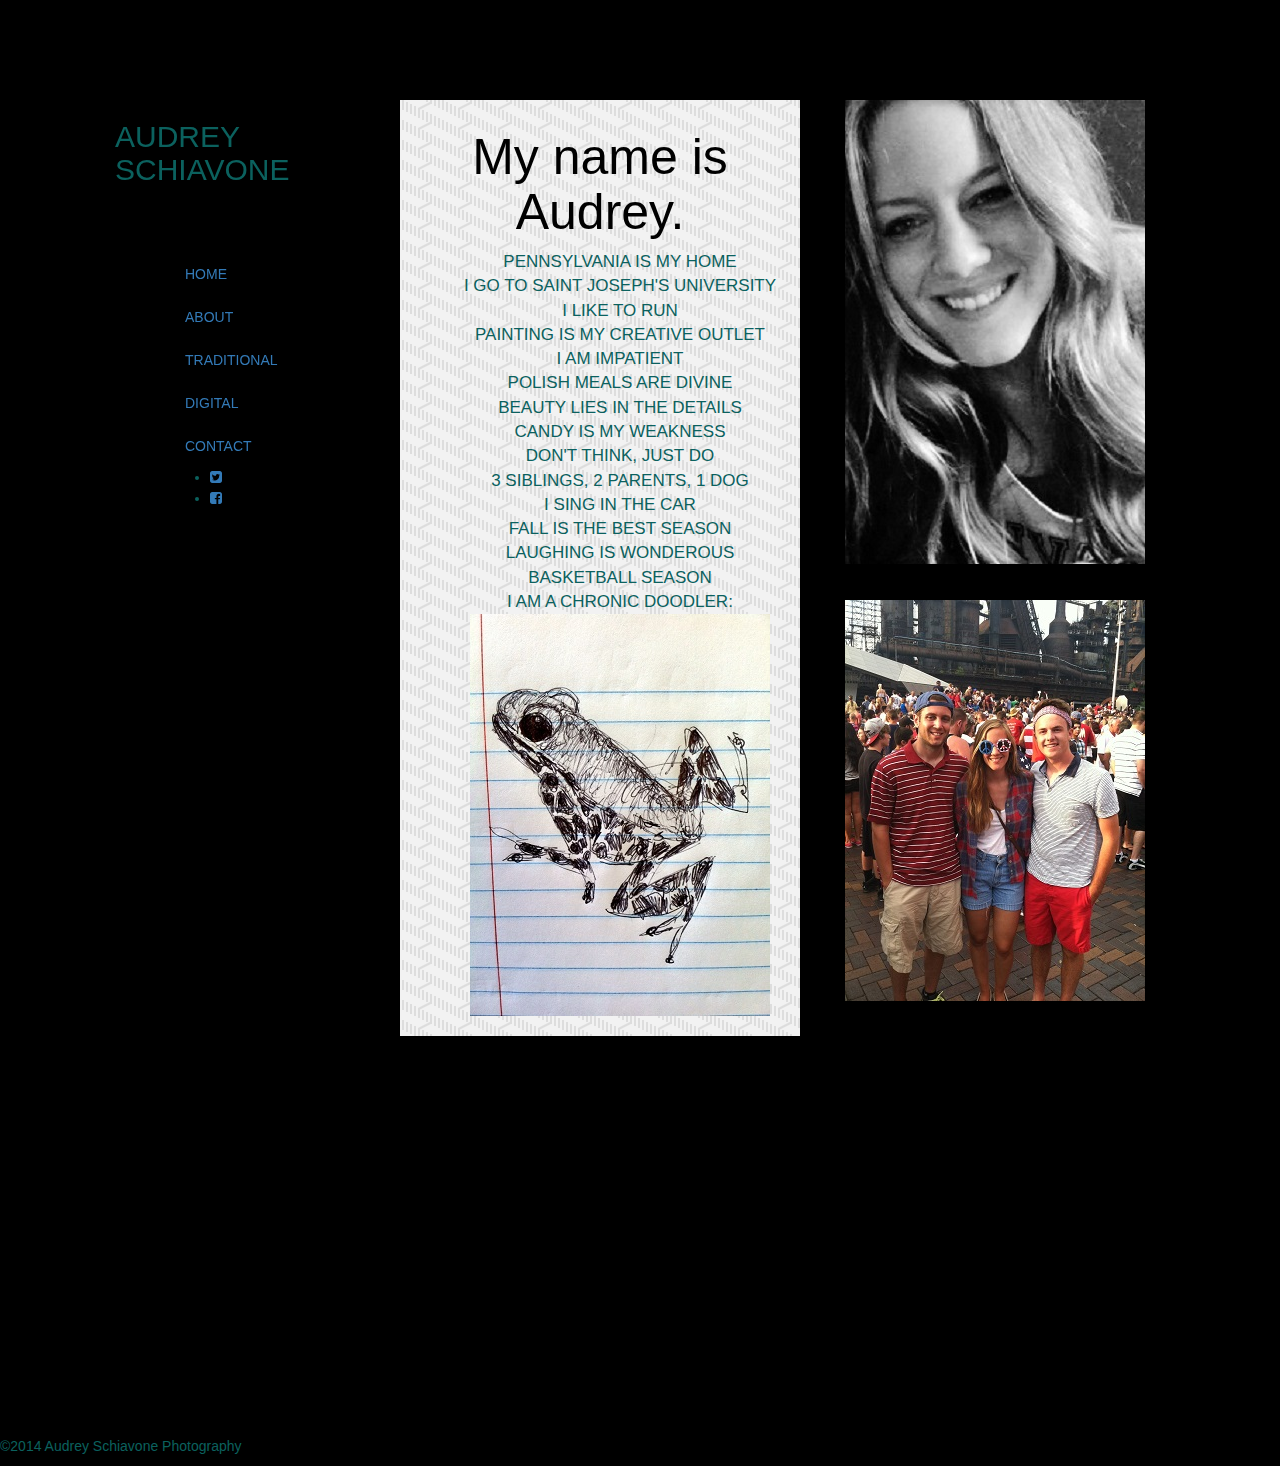
<file: about.html>
<!DOCTYPE html>
<html lang="en-US" prefix="og: http://ogp.me/ns#">
<head>
<meta charset="UTF-8" />
<title>Audrey Ellena Schiavone Photography</title>
<link href='http://fonts.googleapis.com/css?family=Open+Sans' rel='stylesheet' type='text/css'>
<link rel="stylesheet" type="text/css" media="all" href="http://www.tomhoops.com/wp-content/themes/photostudio-child/style.css" />
<link href="//maxcdn.bootstrapcdn.com/font-awesome/4.2.0/css/font-awesome.min.css" rel="stylesheet">
<link rel="stylesheet" href="https://maxcdn.bootstrapcdn.com/bootstrap/3.3.1/css/bootstrap.min.css">

<link rel="stylesheet" href="css/indexx.css">



<meta name="generator" content="WordPress 4.0" />
<link rel='shortlink' href='http://www.tomhoops.com/?p=611' />
<link rel="shortcut icon" href="/favicon.ico" />
<script>
var MINHEIGHT = 360;
var MAXHEIGHT = 850;
var IMAGEHIGH = false;
var ARROWLEFT = "";
var ARROWRIGH = "";
var ARROWBACK = "<";
var ARROWFOOT = false;
var CENTERDIV = true;
var GALNAVTIP = false;
var NORIGHTCL = true;
var WHEELENBL = true;
</script>
</head>
<body class="page page-id-611 page-child parent-pageid-2 page-template page-template-horizontal-php white"><div id="header">
	<h1 class="logo left">AUDREY SCHIAVONE</h1> <h2>ABOUT</h2><div id="menu_top"> 
    
  		<ul class="nav nav-pills nav-stacked"><li><a href="indexx.html">HOME</a></li><li><a href="about.html">ABOUT</a></li>
<li><a href="traditional.html">TRADITIONAL</a></li>
<li><a href="digital.html">DIGITAL</a></li>
<li><a href="contact.html">CONTACT</a></li>

</ul>  	</div>
  	<div id="menu_bot">
  		<ul class="bot1"><li id="menu-item-540" class="menu-item menu-item-type-post_type menu-item-object-page menu-item-540"><a href="https://twitter.com/AudreyEllenaS"><i class="fa fa-twitter-square"></i></a></li>
<li id="menu-item-538" class="menu-item menu-item-type-post_type menu-item-object-page menu-item-538"><a href="https://www.facebook.com/audrey.schiavone"><i class="fa fa-facebook-square"></i></a></li>
</ul></div> 
</div><div class="aboutcontent"><h3>My name is Audrey.</h3>
    
        <ul class="mylist">
            <li>PENNSYLVANIA IS MY HOME</li>
            <li>I GO TO SAINT JOSEPH'S UNIVERSITY</li> 
            <li>I LIKE TO RUN</li>
            <li>PAINTING IS MY CREATIVE OUTLET</li>
            <li>I AM IMPATIENT</li>
            <li>POLISH MEALS ARE DIVINE</li>
            <li>BEAUTY LIES IN THE DETAILS</li>
            <li>CANDY IS MY WEAKNESS</li>
            <li>DON'T THINK, JUST DO</li>
            <li>3 SIBLINGS, 2 PARENTS, 1 DOG</li> 
            <li>I SING IN THE CAR</li>
            <li>FALL IS THE BEST SEASON</li>
            <li>LAUGHING IS WONDEROUS</li>
            <li>BASKETBALL SEASON</li> 
            
            <li>I AM A CHRONIC DOODLER:</li>
            <li><img src="/Images/Doodle%202.JPG" alt="Frog"/></li>

            
        </ul>
    
    </div>

                
    
    <img class ="me" src="Images/k.jpg" alt="Audrey"/> 
    <img class ="me2" src="Images/Me%202.JPG" alt="America"/> 
    
   

    
    
    
  <div id="footer">
  	
	<p>©2014 Audrey Schiavone Photography</p>  </div>
  <script type='text/javascript' src='http://www.tomhoops.com/wp-content/themes/photostudio/js/jquery.1.5.2.min.js?ver=4.0'></script>
<script type='text/javascript' src='http://www.tomhoops.com/wp-content/themes/photostudio/js/jquery.colorbox-min.js?ver=4.0'></script>
<script type='text/javascript' src='http://www.tomhoops.com/wp-content/themes/photostudio/js/default.v3.js?ver=4.0'></script>
<script type='text/javascript' src='http://www.tomhoops.com/wp-includes/js/comment-reply.min.js?ver=4.0'></script>
	
			<script type="text/javascript">

				var _gaq = _gaq || [];
				_gaq.push(
					['_setAccount', "UA-6951285-1"]
				
											
										
					,['_trackPageview']
				);

				(function(d) {
					var ga = d.createElement('script'); ga.type = 'text/javascript'; ga.async = true;
					ga.src = ('https:' == d.location.protocol ? 'https://ssl' : 'http://www') + '.google-analytics.com/ga.js';
					var s = d.getElementsByTagName('script')[0]; s.parentNode.insertBefore(ga, s);
				})(document);

			</script>

		</body>
</html>
</file>
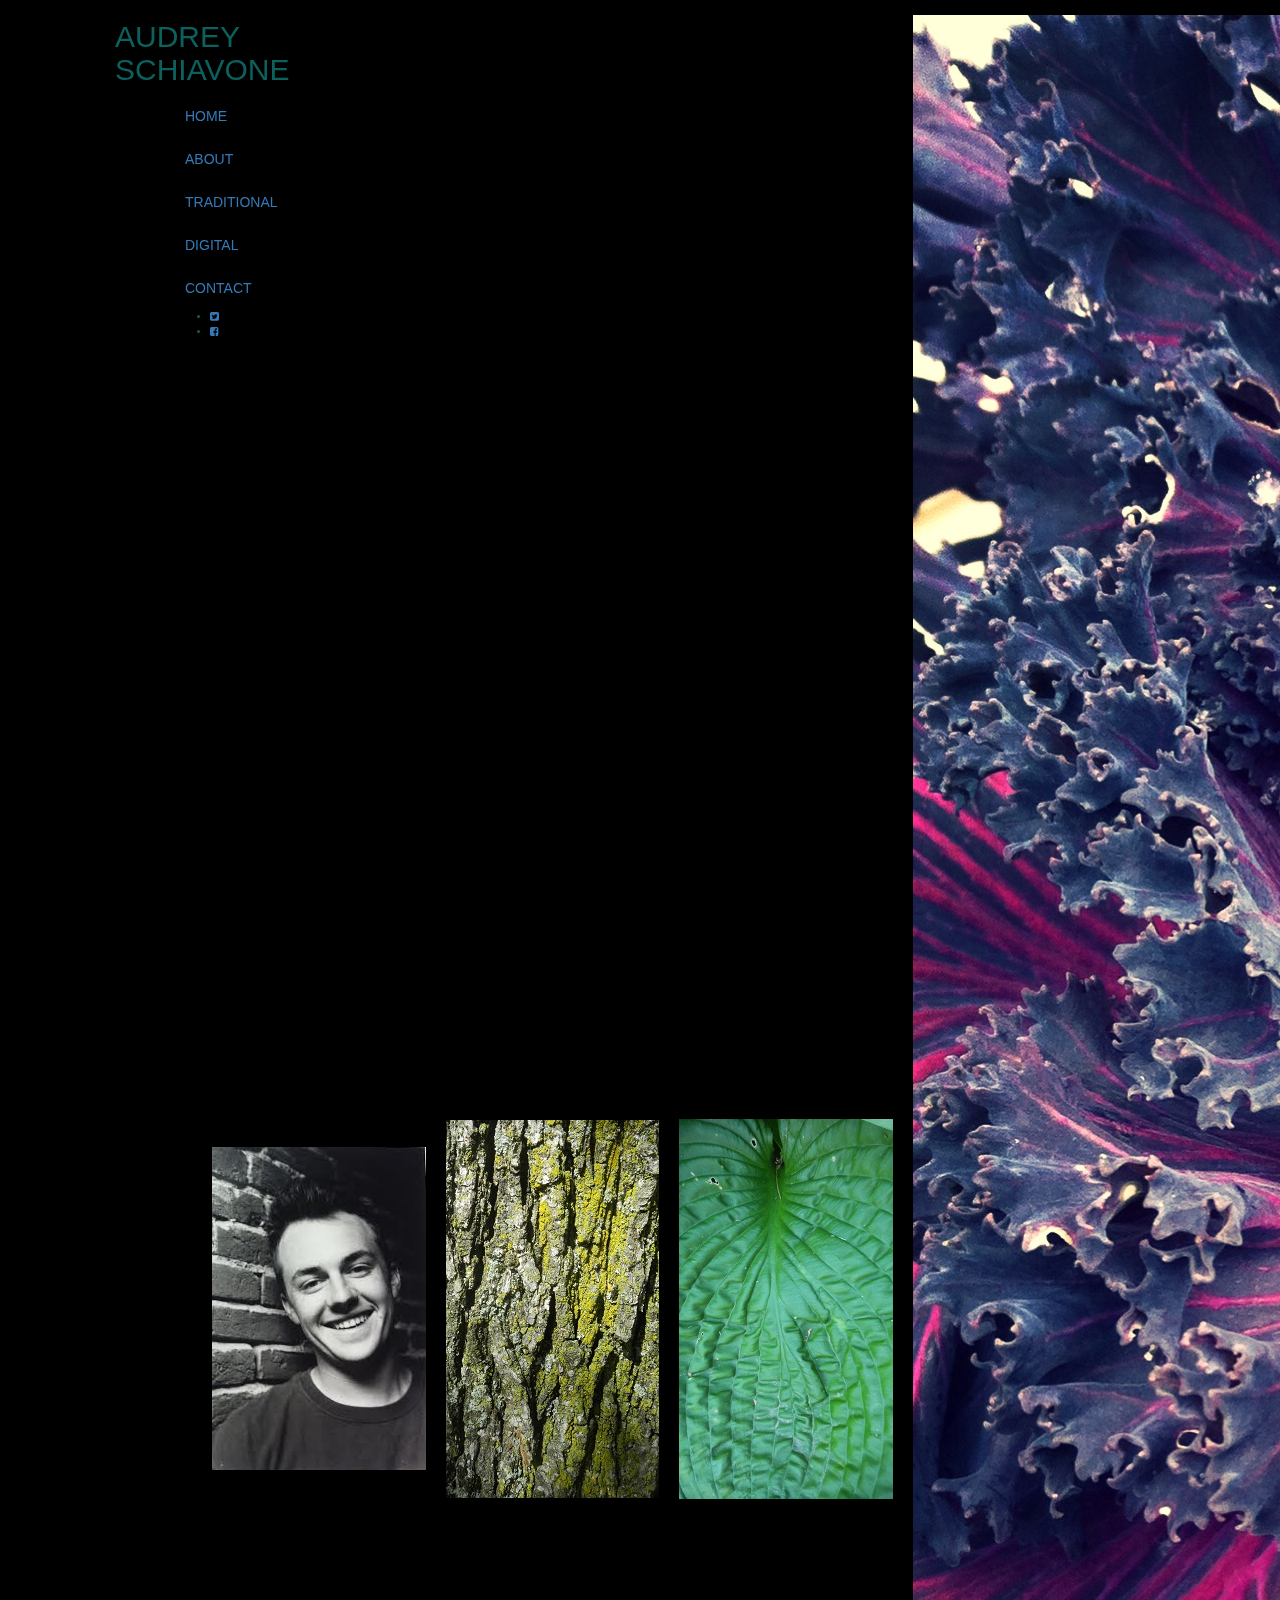
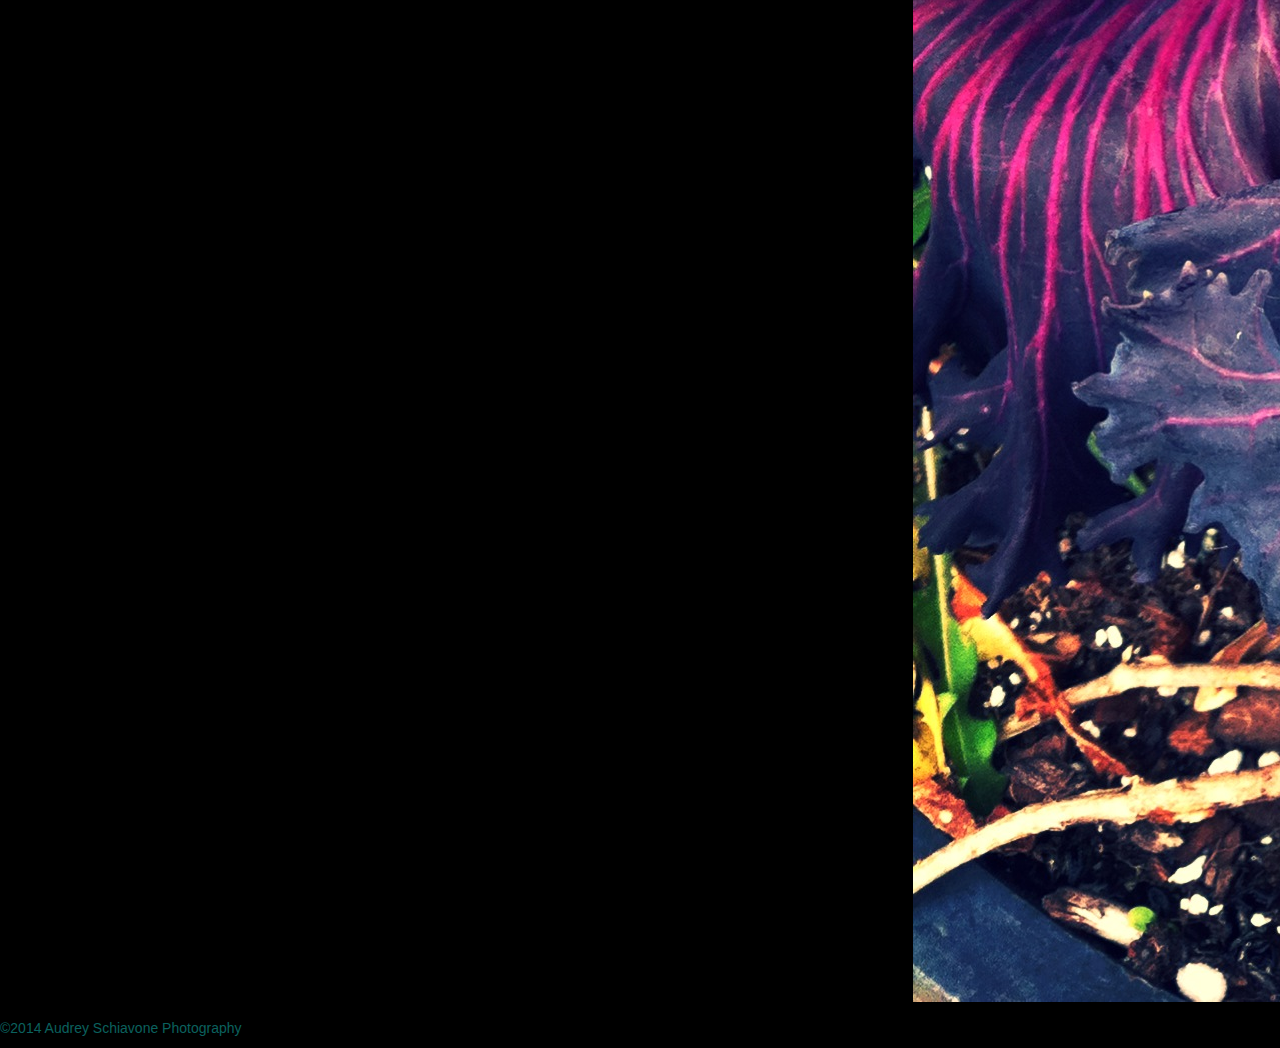
<file: indexx.html>
<!DOCTYPE html>
<html lang="en-US" prefix="og: http://ogp.me/ns#">
<head>
<meta charset="UTF-8" />
<title>Audrey Schiavone Photography</title>
<link href='http://fonts.googleapis.com/css?family=Open+Sans' rel='stylesheet' type='text/css'>
<link rel="stylesheet" type="text/css" media="all" href="http://www.tomhoops.com/wp-content/themes/photostudio-child/style.css" />
<link href="//maxcdn.bootstrapcdn.com/font-awesome/4.2.0/css/font-awesome.min.css" rel="stylesheet">
<link rel="stylesheet" href="https://maxcdn.bootstrapcdn.com/bootstrap/3.3.1/css/bootstrap.min.css">

<link rel="stylesheet" href="css/indexx.css">



<meta name="generator" content="WordPress 4.0" />
<link rel='shortlink' href='http://www.tomhoops.com/?p=611' />
<link rel="shortcut icon" href="/favicon.ico" />
<script>
var MINHEIGHT = 360;
var MAXHEIGHT = 850;
var IMAGEHIGH = false;
var ARROWLEFT = "";
var ARROWRIGH = "";
var ARROWBACK = "<";
var ARROWFOOT = false;
var CENTERDIV = true;
var GALNAVTIP = false;
var NORIGHTCL = true;
var WHEELENBL = true;
</script>
</head>
<body class="page page-id-611 page-child parent-pageid-2 page-template page-template-horizontal-php white"><div id="header">
	<h1 class="logo left">AUDREY SCHIAVONE</h1> <div id="menu_top">
    
  		<ul class="nav nav-pills nav-stacked"><li><a href="indexx.html">HOME</a></li><li><a href="about.html">ABOUT</a></li>
<li><a href="traditional.html">TRADITIONAL</a></li>
<li><a href="digital.html">DIGITAL</a></li>
<li><a href="mailto:aschivone22@aol.com">CONTACT</a></li>

</ul>  	</div>
  	<div id="menu_bot">
  		<ul class="bottomlist"><li><a href="https://twitter.com/AudreyEllenaS"><i class="fa fa-twitter-square"></i></a></li>
<li><a href="https://www.facebook.com/audrey.schiavone"><i class="fa fa-facebook-square"></i></a></li>
</ul></div> 
</div><div id="content" class="content">

<table id="pics"><tbody><tr>
<td id="ref-1"><img src="/Images/ryguy.jpg" alt="Ryan"/></td>
<td id="ref-2"><img src="Images/DSCN4570.JPG" alt="Bark"/></td>
<td id="ref-3"><img src="Images/DSCN4574.JPG" alt="Leaf"/></td>
<td id="ref-5"><img src="Images/219.JPG" alt="radioactive"/></td>
<td id="ref-7"><img src="Images/IMG_2644.JPG" alt="Basement"/></td>
<td id="ref-8"><img src="Images/IMG_2661.JPG" alt="steps"/></td>
<td id="ref-9"><img src="Images/IMG_2651.JPG" alt= "bridge"/></td>
<td id="ref-10"><img src="Images/IMG_2645.JPG" alt="Stress"/></td>
<td id="ref-11"><img src="Images/DSCN4864.JPG" alt="Hoops"/></td>
</tr></tbody></table>
</div>
  <div id="footer">
  	
	<p>©2014 Audrey Schiavone Photography</p>  </div>
  <script type='text/javascript' src='http://www.tomhoops.com/wp-content/themes/photostudio/js/jquery.1.5.2.min.js?ver=4.0'></script>
<script type='text/javascript' src='http://www.tomhoops.com/wp-content/themes/photostudio/js/jquery.colorbox-min.js?ver=4.0'></script>
<script type='text/javascript' src='http://www.tomhoops.com/wp-content/themes/photostudio/js/default.v3.js?ver=4.0'></script>
<script type='text/javascript' src='http://www.tomhoops.com/wp-includes/js/comment-reply.min.js?ver=4.0'></script>
	
			<script type="text/javascript">

				var _gaq = _gaq || [];
				_gaq.push(
					['_setAccount', "UA-6951285-1"]
				
											
										
					,['_trackPageview']
				);

				(function(d) {
					var ga = d.createElement('script'); ga.type = 'text/javascript'; ga.async = true;
					ga.src = ('https:' == d.location.protocol ? 'https://ssl' : 'http://www') + '.google-analytics.com/ga.js';
					var s = d.getElementsByTagName('script')[0]; s.parentNode.insertBefore(ga, s);
				})(document);

			</script>

		</body>
</html>
</file>
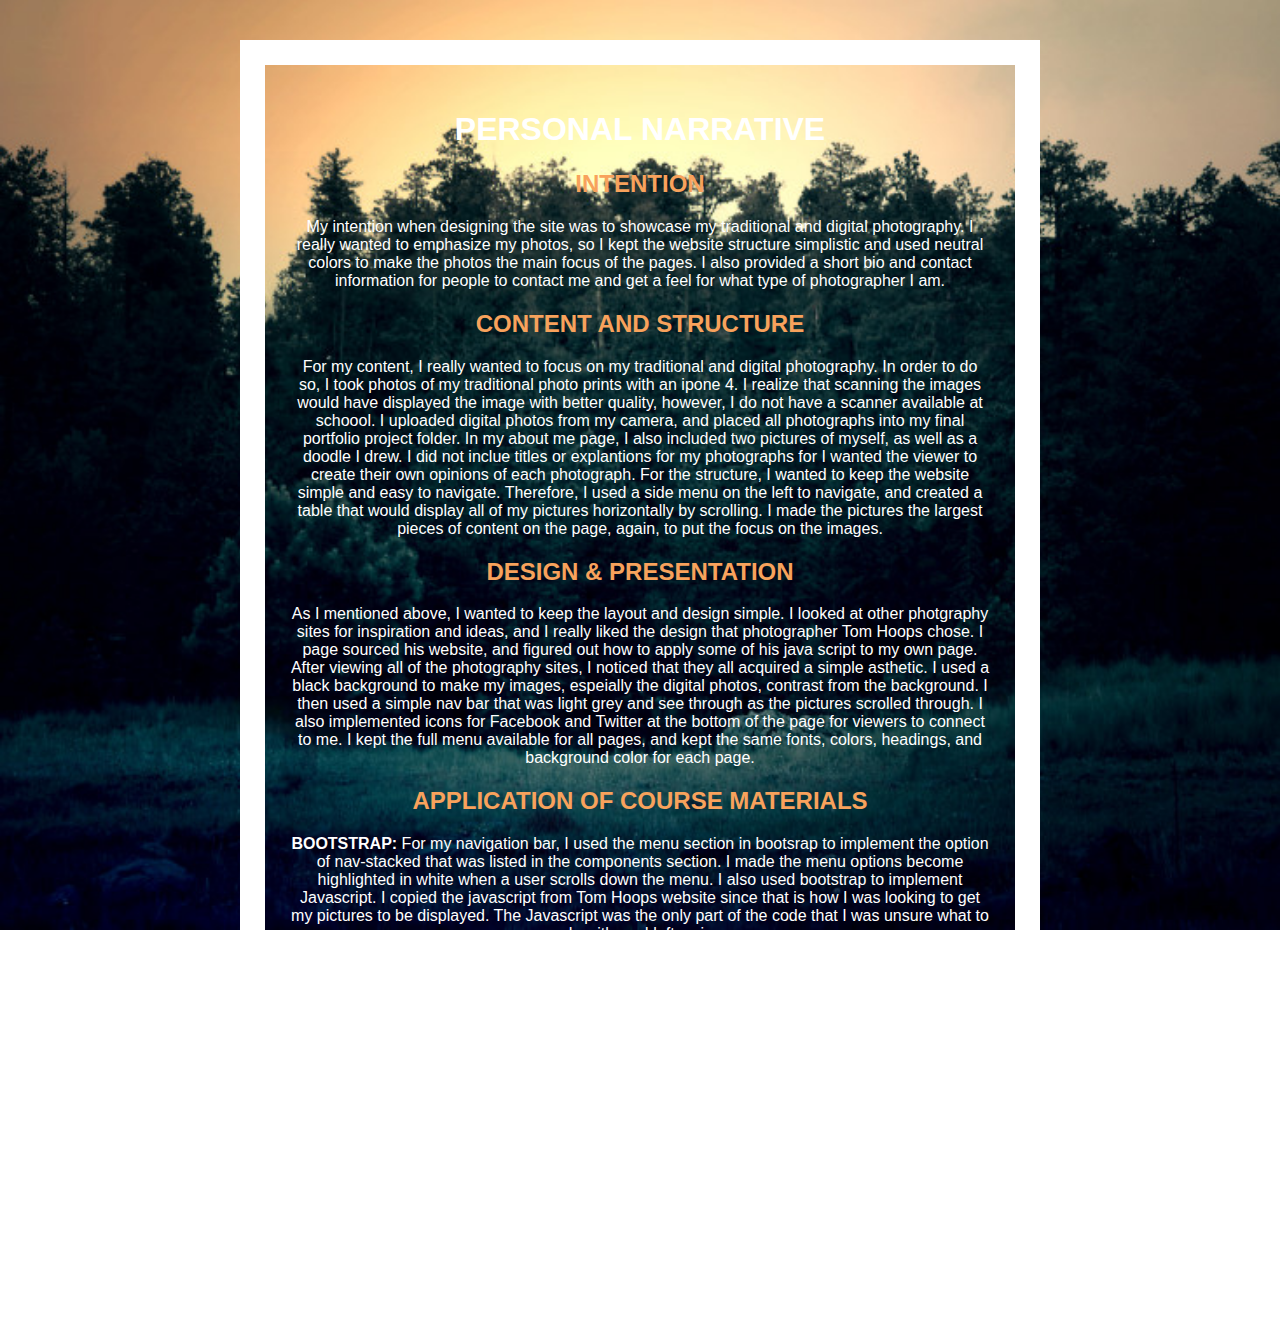
<file: narrative.html>
<!DOCTYPE html>
<html>
    <head>
      <meta charset="utf-8">
      <title>Narrative</title> <!-- DON'T FORGET THE TITLE -->
        <link rel="stylesheet" href="css/narrative.css">
    </head>
    <body class="content">
    
  <h1>PERSONAL NARRATIVE</h1> 

    <h2>INTENTION</h2>
       <p> My intention when designing the site was to showcase my traditional and digital photography. I really wanted to emphasize my photos, so I kept the website structure simplistic and used neutral colors to make the photos the main focus of the pages. I also provided a short bio and contact information for people to contact me and get a feel for what type of photographer I am.</p>
    <h2>CONTENT AND STRUCTURE</h2>
       <p> For my content, I really wanted to focus on my traditional and digital photography. In order to do so, I took photos of my traditional photo prints with an ipone 4. I realize that scanning the images would have displayed the image with better quality, however, I do not have a scanner available at schoool. I uploaded digital photos from my camera, and placed all photographs into my final portfolio project folder. In my about me page, I also included two pictures of myself, as well as a doodle I drew. I did not inclue titles or explantions for my photographs for I wanted the viewer to create their own opinions of each photograph. For the structure, I wanted to keep the website simple and easy to navigate. Therefore, I used a side menu on the left to navigate, and created a table that would display all of my pictures horizontally by scrolling. I made the pictures the largest pieces of content on the page, again, to put the focus on the images. </p>
    <h2>DESIGN & PRESENTATION</h2> 
        <p> As I mentioned above, I wanted to keep the layout and design simple. I looked at other photgraphy sites for inspiration and ideas, and I really liked the design that photographer Tom Hoops chose. I page sourced his website, and figured out how to apply some of his java script to my own page. After viewing all of the photography sites, I noticed that they all acquired a simple asthetic. I used a black background to make my images, espeially the digital photos, contrast from the background. I then used a simple nav bar that was light grey and see through as the pictures scrolled through. I also implemented icons for Facebook and Twitter at the bottom of the page for viewers to connect to me. I kept the full menu available for all pages, and kept the same fonts, colors, headings, and background color for each page. </p>
    <h2>APPLICATION OF COURSE MATERIALS</h2> 
        <p><strong>BOOTSTRAP:</strong> For my navigation bar, I used the menu section in bootsrap to implement the option of nav-stacked that was listed in the components section. I made the menu options become highlighted in white when a user scrolls down the menu. I also used bootstrap to implement Javascript. I copied the javascript from Tom Hoops website since that is how I was looking to get my pictures to be displayed. The Javascript was the only part of the code that I was unsure what to do with, so I left as is.</p> 
        
        <p><strong>TOM HOOPS WEBSITE:</strong> After I page sourced the code from his website, I completely changed every aspect of it and spent a lot of time doing it. I changed the background of the website, the position length, width, and height of the menu. I changed the font style and headings, and implemented an additional heading (h2) for each page that appears on the menu when clicked on. I basically used his website for inspiration, and went through every aspect of his code, changing it and turning it into the website I envisioned. I page sourced his website and basically used it as a starter template because I wanted to get the code for the javascript to display the images in the same style he did. Therefore, I really had to go through the code using skills we learned in class such as using margins and padding to really make the website how I wanted it to look. I learned a lot from doing this, because I really had to dig into the code and do research online to understand what elements in the code were implementing certain styles. I really enjoyed doing this! </p>
        
        <p><strong>FONT-AWESOME:</strong> I used font awesome to implement my Twitter and Facebook Icons. Since we did this previously in another assignment, it was not too difficult for me to place on my menu. I made them smaller, and at the bottom of the page, so they wouldn't be too prominent. I used Icons instead of text because I figured it would be easier for viewers to notice a symbol before reading text. </p> 
        
        

    

    <!-- AND ABOVE HERE -->
    </body>
</html>
</file>
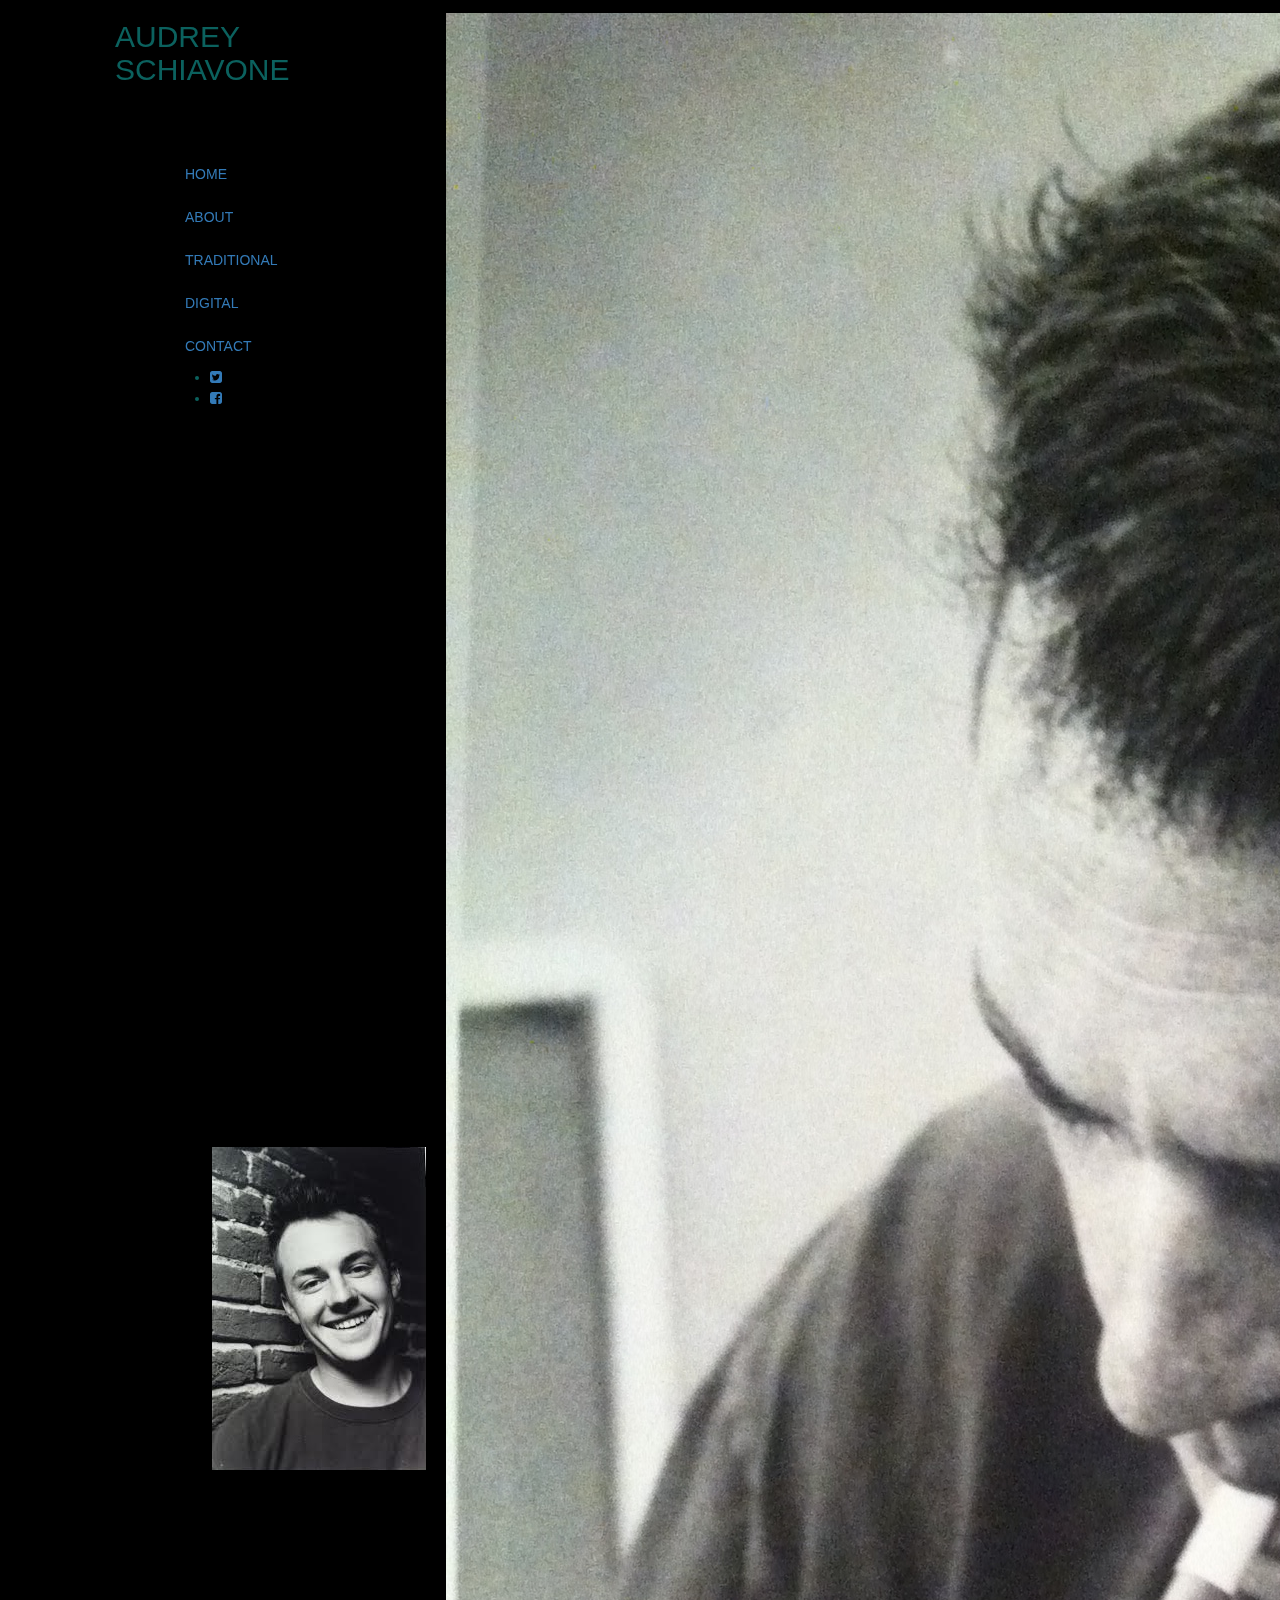
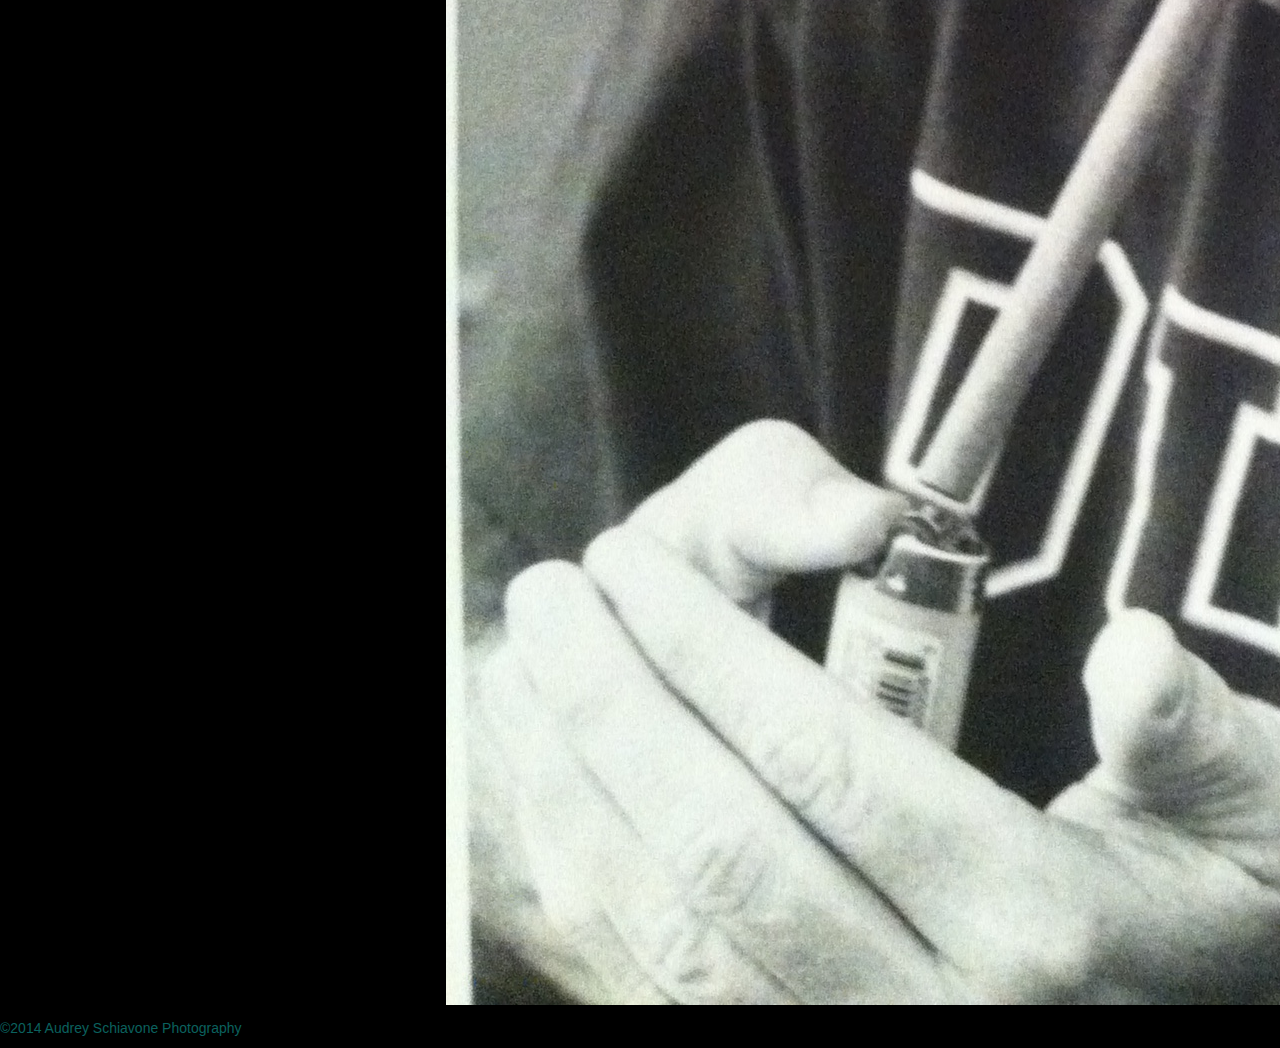
<file: traditional.html>
<!DOCTYPE html>
<html lang="en-US" prefix="og: http://ogp.me/ns#">
<head>
<meta charset="UTF-8" />
<title>Audrey Ellena Schiavone Photography</title>
<link href='http://fonts.googleapis.com/css?family=Open+Sans' rel='stylesheet' type='text/css'>
<link rel="stylesheet" type="text/css" media="all" href="http://www.tomhoops.com/wp-content/themes/photostudio-child/style.css" />
<link href="//maxcdn.bootstrapcdn.com/font-awesome/4.2.0/css/font-awesome.min.css" rel="stylesheet">
<link rel="stylesheet" href="https://maxcdn.bootstrapcdn.com/bootstrap/3.3.1/css/bootstrap.min.css">

<link rel="stylesheet" href="css/indexx.css">



<meta name="generator" content="WordPress 4.0" />
<link rel='shortlink' href='http://www.tomhoops.com/?p=611' />
<link rel="shortcut icon" href="/favicon.ico" />
<script>
var MINHEIGHT = 360;
var MAXHEIGHT = 850;
var IMAGEHIGH = false;
var ARROWLEFT = "";
var ARROWRIGH = "";
var ARROWBACK = "<";
var ARROWFOOT = false;
var CENTERDIV = true;
var GALNAVTIP = false;
var NORIGHTCL = true;
var WHEELENBL = true;
</script>
</head>
<body class="page page-id-611 page-child parent-pageid-2 page-template page-template-horizontal-php white"><div id="header">
	<h1 class="logo left">AUDREY SCHIAVONE</h1><h2>TRADITIONAL</h2> <div id="menu_top">
    
  		<ul class="nav nav-pills nav-stacked"><li><a href="indexx.html">HOME</a></li><li><a href="about.html">ABOUT</a></li>
<li><a href="traditional.html">TRADITIONAL</a></li>
<li><a href="digital.html">DIGITAL</a></li>
<li><a href="contact.html">CONTACT</a></li>

</ul>  	</div>
  	<div id="menu_bot">
  		<ul class="bot1"><li id="menu-item-540" class="menu-item menu-item-type-post_type menu-item-object-page menu-item-540"><a href="https://twitter.com/AudreyEllenaS"><i class="fa fa-twitter-square"></i></a></li>
<li id="menu-item-538" class="menu-item menu-item-type-post_type menu-item-object-page menu-item-538"><a href="https://www.facebook.com/audrey.schiavone"><i class="fa fa-facebook-square"></i></a></li>
</ul></div> 
</div><div id="content" class="content">

<table id="pics"><tbody><tr>
<td id="ref-1"><img src="/Images/ryguy.jpg" alt="Ryan"/></td>
<td id="ref-2"><img src="/Images/IMG_2641.JPG" alt="smoke" /></td>
<td id="ref-3"><img src="/Images/IMG_2642.JPG" alt="pipes"/></td>
<td id="ref-4"><img src="/Images/IMG_2643.JPG" alt="ear"/></td>
<td id="ref-5"><img src="/Images/IMG_2644.JPG" alt="basement"/></td>
<td id="ref-6"><img src="/Images/IMG_2645.JPG" alt="stressed"/></td>
<td id="ref-7"><img src="/Images/IMG_2646.JPG" alt="naturelines"/></td>
<td id="ref-8"><img src="/Images/IMG_2647.JPG" alt="driving" /></td>
<td id="ref-9"><img src="/Images/IMG_2648.JPG" alt="Jenna Selfie"/></td>
<td id="ref-10"><img src="/Images/IMG_2649.JPG" alt="basktballrim"/></td>
<td id="ref-11"><img src="/Images/IMG_2650.JPG" alt="hunterboots"/></td>
<td id="ref-12"><img src="/Images/IMG_2651.JPG" alt="bridge"/></td>
<td id="ref-13"><img src="/Images/IMG_2653.JPG" alt="stone"/></td>
<td id="ref-14"><img src="/Images/IMG_2654.JPG" alt="fungus"/></td>
<td id="ref-15"><img src="/Images/IMG_2655.JPG" alt="creeper"/></td>
<td id="ref-16"><img src="/Images/IMG_2657.JPG" alt="sideprofile"/></td>
<td id="ref-17"><img src="/Images/IMG_2658.JPG" alt="jump"/></td>
<td id="ref-18"><img src="/Images/IMG_2659.JPG" alt="handinface"/></td>
<td id="ref-19"><img src="/Images/IMG_2661.JPG" alt="sidewalk"/></td>

</tr></tbody></table>
</div>
  <div id="footer">
  	
	<p>©2014 Audrey Schiavone Photography</p>  </div>
  <script type='text/javascript' src='http://www.tomhoops.com/wp-content/themes/photostudio/js/jquery.1.5.2.min.js?ver=4.0'></script>
<script type='text/javascript' src='http://www.tomhoops.com/wp-content/themes/photostudio/js/jquery.colorbox-min.js?ver=4.0'></script>
<script type='text/javascript' src='http://www.tomhoops.com/wp-content/themes/photostudio/js/default.v3.js?ver=4.0'></script>
<script type='text/javascript' src='http://www.tomhoops.com/wp-includes/js/comment-reply.min.js?ver=4.0'></script>
	
			<script type="text/javascript">

				var _gaq = _gaq || [];
				_gaq.push(
					['_setAccount', "UA-6951285-1"]
				
											
										
					,['_trackPageview']
				);

				(function(d) {
					var ga = d.createElement('script'); ga.type = 'text/javascript'; ga.async = true;
					ga.src = ('https:' == d.location.protocol ? 'https://ssl' : 'http://www') + '.google-analytics.com/ga.js';
					var s = d.getElementsByTagName('script')[0]; s.parentNode.insertBefore(ga, s);
				})(document);

			</script>

		</body>
</html>
</file>
<file: css/indexx.css>
html, body {
}
body {
	height: 100%;
	font-family: Helvetica, Arial, sans-serif;
    color: #0B615E;
    background-image:url('/Images/black.png');
        text-align: left; 
    
}
#header {
	position: fixed;
	left: 100px;
	width: 200px; 
	min-height: 300px;
	max-height: 850px;
	z-index: 10;
}
#header div {
	width: 130px;
	padding: 0px 20px 0 0;
}
#header h1 {
	padding: 0px 15px 0 15px;
}
#header h1 a {
	display: block;
	width: 180px;
	height: 60px;
	background: url('/Images/black.png');
}
body.white #header {
	border-right: 0 none;
}
body.white #header h1 a {
	background-image: url(img/white180.png);
}
#header h1 a img {
	display: none;
}
#header ul li {
	line-height: 1.5em;
}
#header div#menu_bot {
}
#header div#menu_bot p {
	
     
}
#header div#menu_bot p {
	
    
    
}
.content {
	top: 8%;
	padding: 1% 20px 1% 212px;
	height: 80%;
	min-height: 360px;
    
}
.page-template-default .content, .blog .content, .archive .content, .single .content {
	padding: 32px 0 0 280px;
	width: 50%;
	max-width: 460px;
	text-align: justify;
     
}
body.white .content table#pics td {
	border-right: 20px solid black;
    
}
#footer {
	z-index: 20;
}
#footer p {
	color: #0B615E;
}
#footer a {
	color: #0B615E;
}
#footer a:hover {
	color: #0B615E;
}

h1{ font-size:30px;
    }  
h2{ color: black;
    font-size: 25px;
    float: right; 
    font-weight: 400; } 

.middle{
    font-size: 40px; 
    height: 300px;
    width; 500px; 
} 

#menu_top{ float: right; } 
#menu_bot{ float: right; } 

.me {position: absolute; top: 100px; left: 845px}  

.me2 {position: absolute; top: 600px; left: 845px } 

.aboutcontent{ width: 400px;
    padding: 10px;
    margin: 400px;
    text-align: center;
    border-style: solid white;
    height: auto; 
    margin-top: 100px;
    background-image: url(../Images/smallsteps.png);
    background-size: auto; 
    font-family: helvetica, arial, sans-serif;
    
    
   
} 
h3{color: black; 
    font-size: 50px; 
} 
.mylist{list-style: none;
    font-size: 17px; 
    font-family: helvetica, arial, sans-serif;
} 

.bottomlist{font-size: 10px; }
</file>
<file: css/narrative.css>
h1{font-family: helvetica; 
    text-align: center; 
} 

h2{font-family: helvetica;
    color: #F8A25C;   
    text-align: center; 
} 

.content{width: 700px;
    padding: 25px;
    border: 25px solid white;
    margin: auto; align-content: center;  
    margin-top: 40px; 
    
    text-align: center;
    background-image: url(../Images/forest.jpg);
    background-size: cover; 
    background-position: center;
    background-repeat: no-repeat; 
    background-attachment: fixed; 
    color:white;
    text-align: center; 
    font-size: 16px; 
} 

p{font-family: helvetica; 
}
</file>
